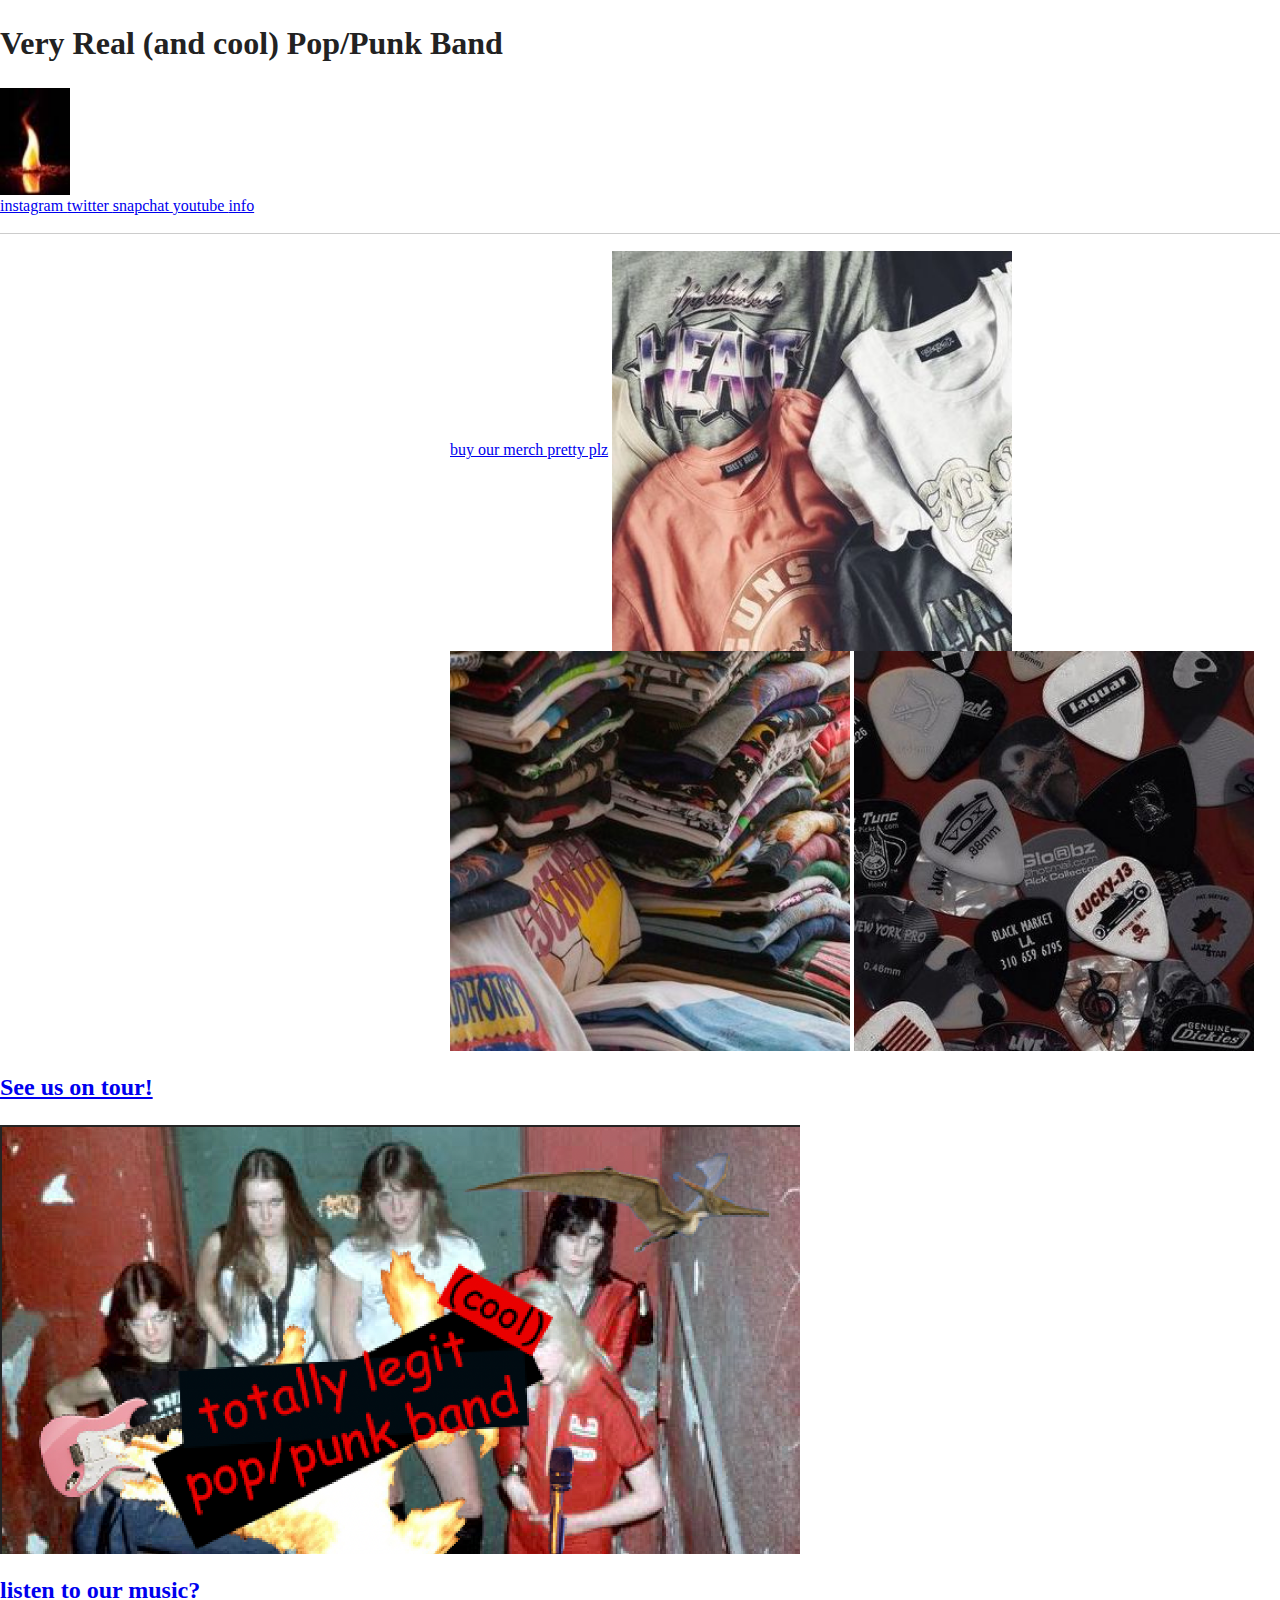
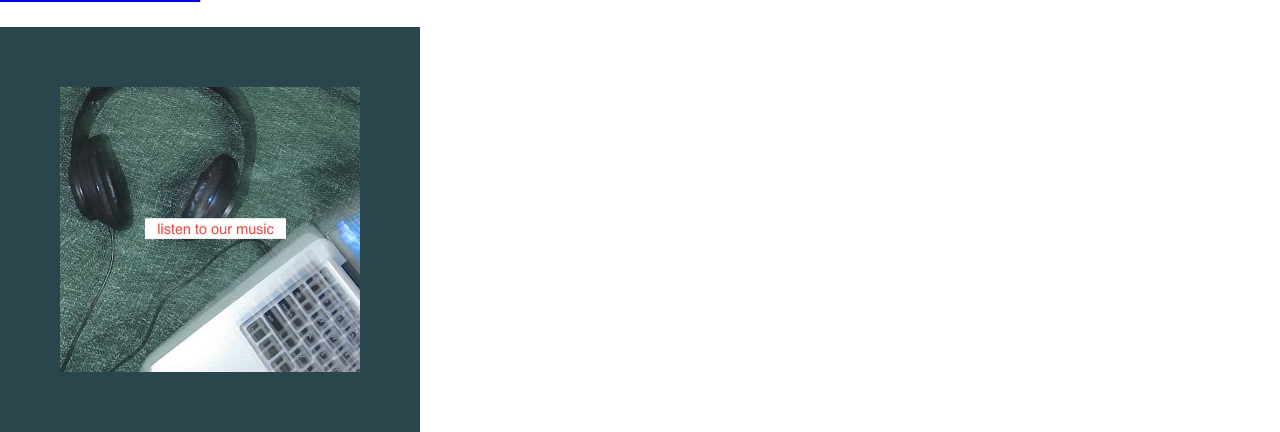
<file: index.html>
<!doctype html>
<html class="no-js" lang="">

<head>
  <meta charset="utf-8">
  <title></title>
  <meta name="description" content="">
  <meta name="viewport" content="width=device-width, initial-scale=1">

  <meta property="og:title" content="">
  <meta property="og:type" content="">
  <meta property="og:url" content="">
  <meta property="og:image" content="">

  <link rel="manifest" href="site.webmanifest">
  <link rel="apple-touch-icon" href="icon.png">
  <!-- Place favicon.ico in the root directory -->

  <link rel="stylesheet" href="css/normalize.css">
  <link rel="stylesheet" href="css/main.css">

  <meta name="theme-color" content="#fafafa">
</head>

<body>
<header class="band-header">
  <h1>Very Real (and cool) Pop/Punk Band</h1> 
  <a href="index.html" target="_blank">
    <img class="fire" src="img/small fire.jpeg" alt="png of fire">
  </a>
  <nav class="socials">
    <a href="https://www.instagram.com/?hl=en" target="_blank">
      instagram
    </a>
    <a href="https://twitter.com/search?q=rock%20band%20&src=typed_query" target="_blank">
      twitter
    </a>
    <a href="https://www.snapchat.com/ target="_blank">
      snapchat
    </a>
    <a href="https://www.youtube.com/watch?v=r5zb5PBjSro" target="_blank">
      youtube
    </a>
    <a href="https://www.google.com/imgres?imgurl=https%3A%2F%2Fi.imgur.com%2FrqSvE0T.png&imgrefurl=https%3A%2F%2Fimgur.com%2Fgallery%2FrqSvE0T&tbnid=9pmIQMjHx0BwXM&vet=12ahUKEwi46pvZ25f2AhUwFjQIHe6bA0IQMygIegUIARDaAQ..i&docid=OpR_0xVDlc_EyM&w=718&h=604&q=made%20you%20look&ved=2ahUKEwi46pvZ25f2AhUwFjQIHe6bA0IQMygIegUIARDaAQ" target="_blank">
      info
    </a>
  </nav>
</header>
<hr/>
<div class="merch-section">
  <a href="new.html" target="_blank">buy our merch pretty plz</a>
    <img class="merch-pics" src="img/ merch pics .jpeg" alt="a picture of merch">
   <img class="more-merch-pics" src="img/Shirts.jpg" alt="shirts">
   <img class="even-more-merch-pics" src="img/picsk.jpeg" alt="copious amounds of guitar pics">
</div>

<div>
<a href= "https://i.pinimg.com/564x/39/c5/02/39c50262382e7af0bc94e01a242b692d.jpg" target="_blank">
  <h2>See us on tour!</h2>
</a>
 <img class="tour-picture" src="img/cool band .jpeg.png" alt="not a real band">
</div>

<div>
  <a href="https://www.youtube.com/watch?v=dQw4w9WgXcQ" target="_blank">
    <h2>listen to our music?</h2>
  </a>
  <img class="headphones" src="img/headphones.jpg" alt="headphones and laptop">
</div>
</body>

</html>
</file>
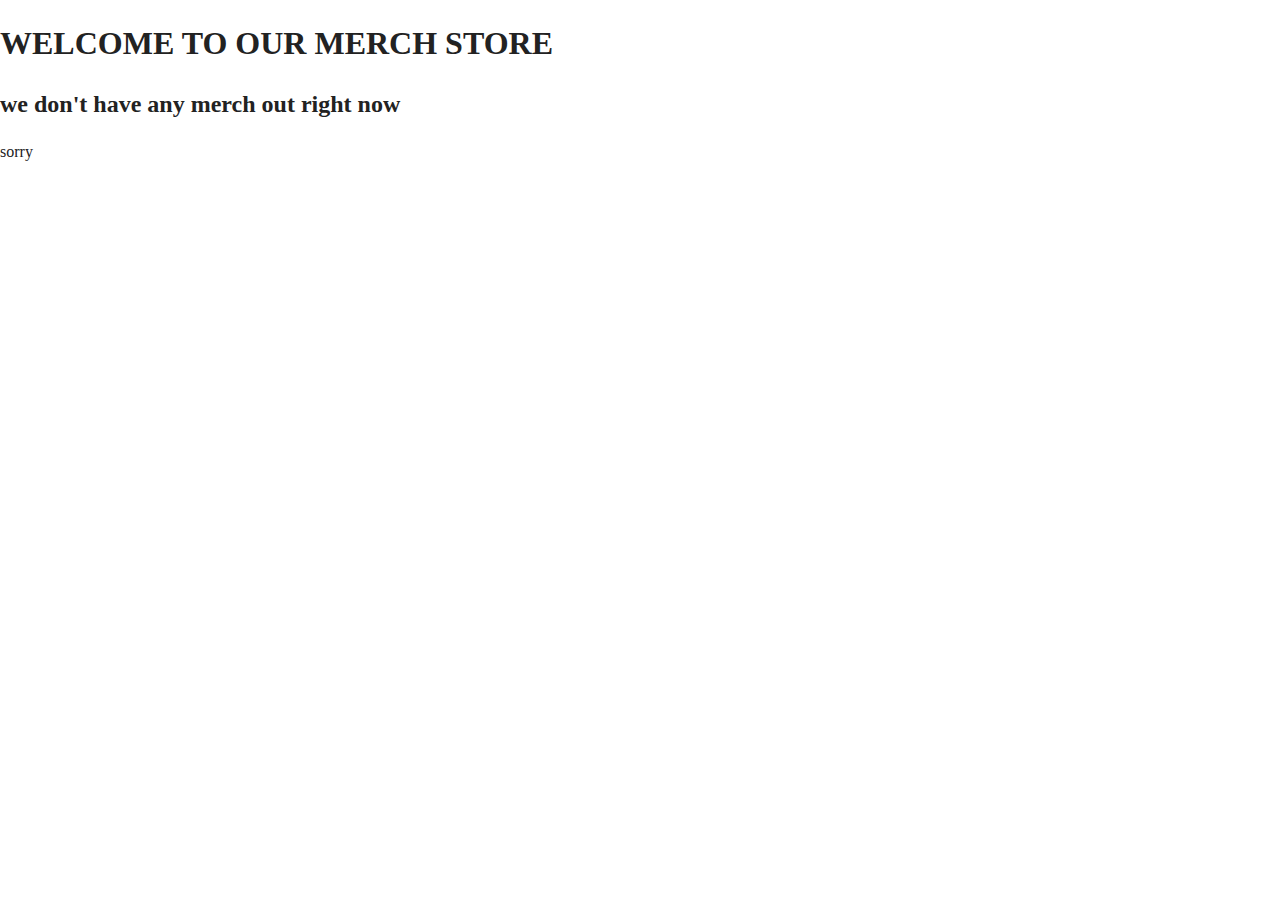
<file: new.html>
<!doctype html>
<html class="no-js" lang="">

<head>
  <meta charset="utf-8">
  <title></title>
  <meta name="description" content="">
  <meta name="viewport" content="width=device-width, initial-scale=1">

  <meta property="og:title" content="">
  <meta property="og:type" content="">
  <meta property="og:url" content="">
  <meta property="og:image" content="">

  <link rel="manifest" href="site.webmanifest">
  <link rel="apple-touch-icon" href="icon.png">
  <!-- Place favicon.ico in the root directory -->

  <link rel="stylesheet" href="css/normalize.css">
  <link rel="stylesheet" href="css/main.css">

  <meta name="theme-color" content="#fafafa">
</head>

<body>
<header>
  <h1> WELCOME TO OUR MERCH STORE </h1>
  <h2>we don't have any merch out right now</h2>
  <a herf="index.html"> sorry </a>
</header>
</body>

</html>
</file>
<file: css/main.css>
/*! HTML5 Boilerplate v8.0.0 | MIT License | https://html5boilerplate.com/ */

/* main.css 2.1.0 | MIT License | https://github.com/h5bp/main.css#readme */
/*
 * What follows is the result of much research on cross-browser styling.
 * Credit left inline and big thanks to Nicolas Gallagher, Jonathan Neal,
 * Kroc Camen, and the H5BP dev community and team.
 */

/* ==========================================================================
   Base styles: opinionated defaults
   ========================================================================== */

html {
  color: #222;
  font-size: 1em;
  line-height: 1.4;
}

/*
 * Remove text-shadow in selection highlight:
 * https://twitter.com/miketaylr/status/12228805301
 *
 * Vendor-prefixed and regular ::selection selectors cannot be combined:
 * https://stackoverflow.com/a/16982510/7133471
 *
 * Customize the background color to match your design.
 */

::-moz-selection {
  background: #b3d4fc;
  text-shadow: none;
}

::selection {
  background: #b3d4fc;
  text-shadow: none;
}

/*
 * A better looking default horizontal rule
 */

hr {
  display: block;
  height: 1px;
  border: 0;
  border-top: 1px solid #ccc;
  margin: 1em 0;
  padding: 0;
}

/*
 * Remove the gap between audio, canvas, iframes,
 * images, videos and the bottom of their containers:
 * https://github.com/h5bp/html5-boilerplate/issues/440
 */

audio,
canvas,
iframe,
img,
svg,
video {
  vertical-align: middle;
}

/*
 * Remove default fieldset styles.
 */

fieldset {
  border: 0;
  margin: 0;
  padding: 0;
}

/*
 * Allow only vertical resizing of textareas.
 */

textarea {
  resize: vertical;
}

/* ==========================================================================
   Author's custom styles
   ========================================================================== */

/* ==========================================================================
   Helper classes
   ========================================================================== */

/*
 * Hide visually and from screen readers
 */

.hidden,
[hidden] {
  display: none !important;
}

/*
 * Hide only visually, but have it available for screen readers:
 * https://snook.ca/archives/html_and_css/hiding-content-for-accessibility
 *
 * 1. For long content, line feeds are not interpreted as spaces and small width
 *    causes content to wrap 1 word per line:
 *    https://medium.com/@jessebeach/beware-smushed-off-screen-accessible-text-5952a4c2cbfe
 */

.sr-only {
  border: 0;
  clip: rect(0, 0, 0, 0);
  height: 1px;
  margin: -1px;
  overflow: hidden;
  padding: 0;
  position: absolute;
  white-space: nowrap;
  width: 1px;
  /* 1 */
}

/*
 * Extends the .sr-only class to allow the element
 * to be focusable when navigated to via the keyboard:
 * https://www.drupal.org/node/897638
 */

.sr-only.focusable:active,
.sr-only.focusable:focus {
  clip: auto;
  height: auto;
  margin: 0;
  overflow: visible;
  position: static;
  white-space: inherit;
  width: auto;
}

/*
 * Hide visually and from screen readers, but maintain layout
 */

.invisible {
  visibility: hidden;
}

/*
 * Clearfix: contain floats
 *
 * For modern browsers
 * 1. The space content is one way to avoid an Opera bug when the
 *    `contenteditable` attribute is included anywhere else in the document.
 *    Otherwise it causes space to appear at the top and bottom of elements
 *    that receive the `clearfix` class.
 * 2. The use of `table` rather than `block` is only necessary if using
 *    `:before` to contain the top-margins of child elements.
 */

.clearfix::before,
.clearfix::after {
  content: " ";
  display: table;
}

.clearfix::after {
  clear: both;
}

/* ==========================================================================
   EXAMPLE Media Queries for Responsive Design.
   These examples override the primary ('mobile first') styles.
   Modify as content requires.
   ========================================================================== */

@media only screen and (min-width: 35em) {
  /* Style adjustments for viewports that meet the condition */
}

@media print,
  (-webkit-min-device-pixel-ratio: 1.25),
  (min-resolution: 1.25dppx),
  (min-resolution: 120dpi) {
  /* Style adjustments for high resolution devices */
}

/* ==========================================================================
   Print styles.
   Inlined to avoid the additional HTTP request:
   https://www.phpied.com/delay-loading-your-print-css/
   ========================================================================== */

@media print {
  *,
  *::before,
  *::after {
    background: #fff !important;
    color: #000 !important;
    /* Black prints faster */
    box-shadow: none !important;
    text-shadow: none !important;
  }

  a,
  a:visited {
    text-decoration: underline;
  }

  a[href]::after {
    content: " (" attr(href) ")";
  }

  abbr[title]::after {
    content: " (" attr(title) ")";
  }

  /*
   * Don't show links that are fragment identifiers,
   * or use the `javascript:` pseudo protocol
   */
  a[href^="#"]::after,
  a[href^="javascript:"]::after {
    content: "";
  }

  pre {
    white-space: pre-wrap !important;
  }

  pre,
  blockquote {
    border: 1px solid #999;
    page-break-inside: avoid;
  }

  /*
   * Printing Tables:
   * https://web.archive.org/web/20180815150934/http://css-discuss.incutio.com/wiki/Printing_Tables
   */
  thead {
    display: table-header-group;
  }

  tr,
  img {
    page-break-inside: avoid;
  }

  p,
  h2,
  h3 {
    orphans: 3;
    widows: 3;
  }

  h2,
  h3 {
    page-break-after: avoid;
  }
}


img{
  width: 100%;
  height: auto
}

.tour-picture{
  max-width: 800px;
  margin-left: auto;
  margin-right: auto;
}

.band-header a{
align-content: center;
  justify-content: space-between;
  align-items: row;
}
.fire{
  max-width: 70px
}
.merch-section{
  margin-left: 450px;
}
.merch-pics{
  max-width: 400px;
}
.more-merch-pics{
  max-width: 400px;
}
.even-more-merch-pics{
  max-width: 400px;
  ;
}
.headphones{
  align-items: center;
  max-width: 300px;
  border: 60px solid #28464B
}
</file>
